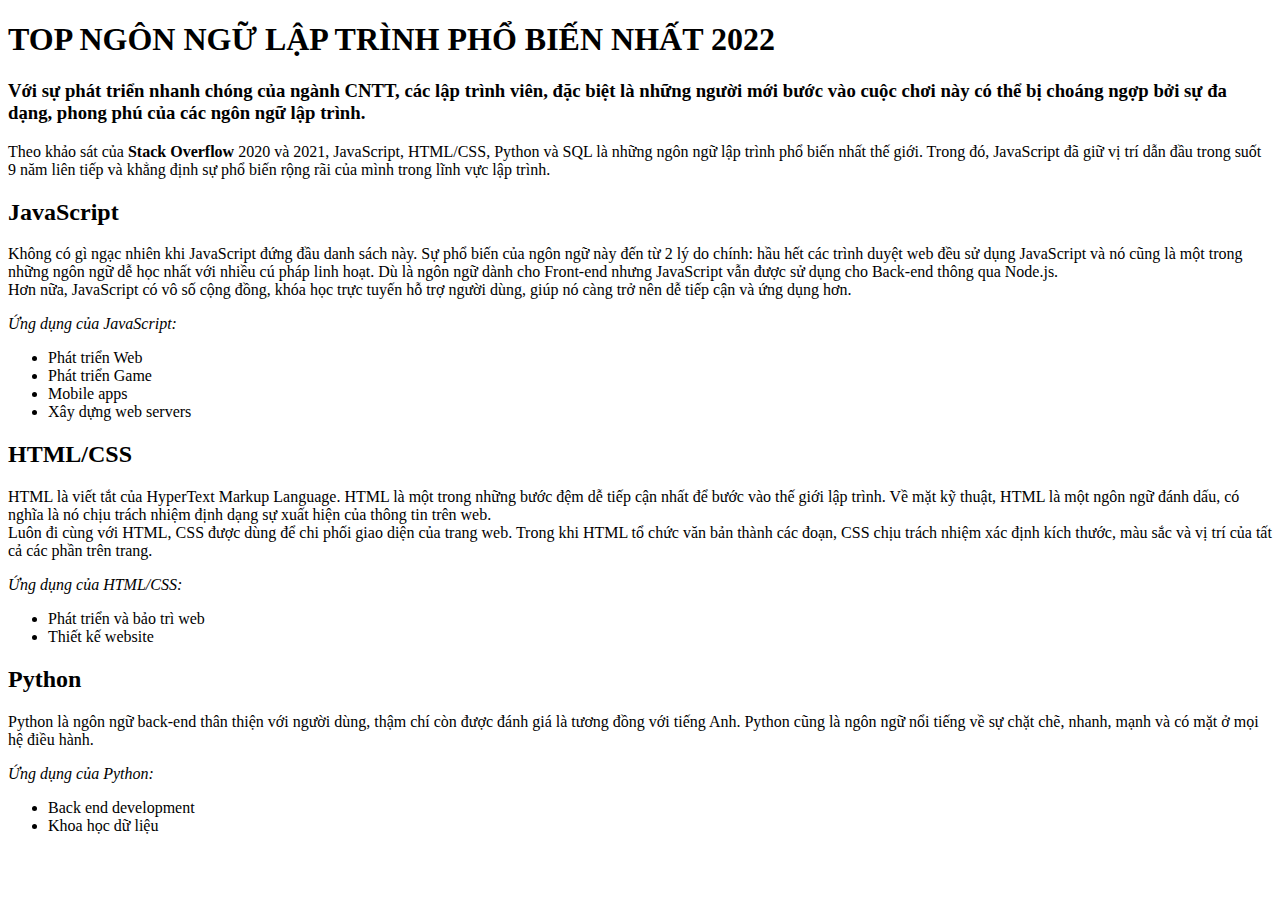
<file: ChuyenDe1/Bai2/index.html>
<!DOCTYPE html>
<html lang="en">
<head>
    <meta charset="UTF-8">
    <meta http-equiv="X-UA-Compatible" content="IE=edge">
    <meta name="viewport" content="width=device-width, initial-scale=1.0">
    <title>Document</title>
</head>
<body>
    <div>
        <div>
            <h1>TOP NGÔN NGỮ LẬP TRÌNH PHỔ BIẾN NHẤT 2022</h1>
            <h3>Với sự phát triển nhanh chóng của ngành CNTT, các lập trình viên, đặc biệt là những người mới bước vào cuộc chơi này có thể bị choáng ngợp bởi sự đa dạng, phong phú của các ngôn ngữ lập trình.</h3>
            <p>Theo khảo sát của <strong>Stack Overflow</strong> 2020 và 2021, JavaScript, HTML/CSS, Python và SQL là những ngôn ngữ lập trình phổ biến nhất thế giới. Trong đó, JavaScript đã giữ vị trí dẫn đầu trong suốt 9 năm liên tiếp và khẳng định sự phổ biến rộng rãi của mình trong lĩnh vực lập trình.</p>
        </div>

        <div>
            <h2>JavaScript</h2>
            <p>Không có gì ngạc nhiên khi JavaScript đứng đầu danh sách này. Sự phổ biến của ngôn ngữ này đến từ 2 lý do chính: hầu hết các trình duyệt web đều sử dụng JavaScript và nó cũng là một trong những ngôn ngữ dễ học nhất với nhiều cú pháp linh hoạt.
                Dù là ngôn ngữ dành cho Front-end nhưng JavaScript vẫn được sử dụng cho Back-end thông qua Node.js. 
               <br> Hơn nữa, JavaScript có vô số cộng đồng, khóa học trực tuyến hỗ trợ người dùng, giúp nó càng trở nên dễ tiếp cận và ứng dụng hơn.
            </p>

            <em>Ứng dụng của JavaScript:</em>

            <ul>
                <li>Phát triển Web</li>
                <li>Phát triển Game</li>
                <li>Mobile apps </li>
                <li>Xây dựng web servers</li>
            </ul>
        </div>

        <div>
            <h2>HTML/CSS</h2>
            <p>HTML là viết tắt của HyperText Markup Language. HTML là một trong những bước đệm dễ tiếp cận nhất để bước vào thế giới lập trình. Về mặt kỹ thuật, HTML là một ngôn ngữ đánh dấu, có nghĩa là nó chịu trách nhiệm định dạng sự xuất hiện của thông tin trên web. 

               <br> Luôn đi cùng với HTML, CSS được dùng để chi phối giao diện của trang web. Trong khi HTML tổ chức văn bản thành các đoạn, CSS chịu trách nhiệm xác định kích thước, màu sắc và vị trí của tất cả các phần trên trang.</p>
               <em>Ứng dụng của HTML/CSS:</em>
               <ul>
                   <li>Phát triển và bảo trì web</li>
                   <li>Thiết kế website</li>
               </ul>
        </div>
            <h2>Python</h2>
            <p>Python là ngôn ngữ back-end thân thiện với người dùng, thậm chí còn được đánh giá là tương đồng với tiếng Anh. Python cũng là ngôn ngữ nổi tiếng về sự chặt chẽ, nhanh, mạnh và có mặt ở mọi hệ điều hành.</p>
            <em>Ứng dụng của Python:</em>
            <ul>
                <li>Back end development </li>
                <li>Khoa học dữ liệu</li>
            </ul>
    </div>
        
</body>
</html>
</file>
